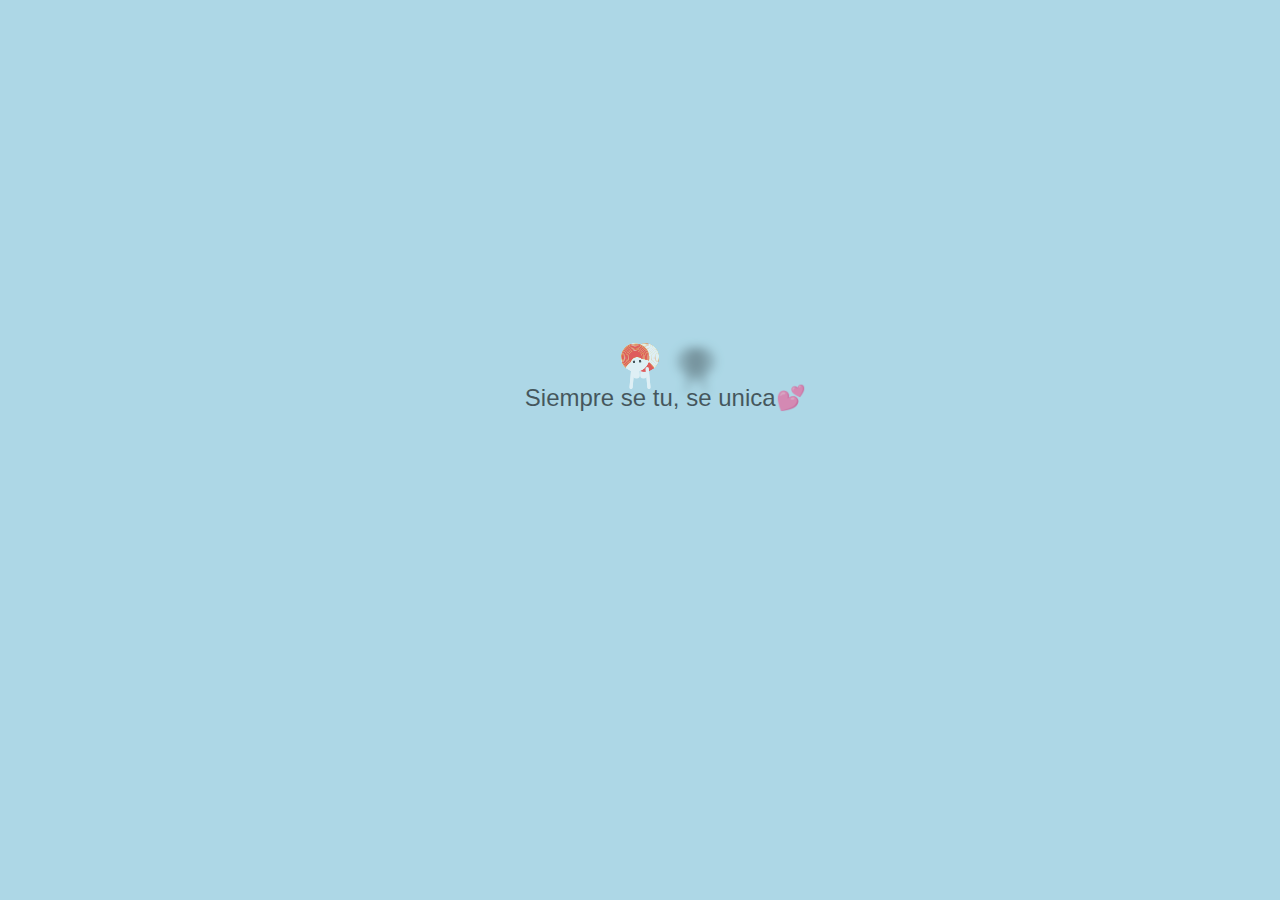
<file: index.html>
<!DOCTYPE html>
<html lang="es">
  <head>
    <meta charset="UTF-8" />
    <meta name="viewport" content="width=device-width, initial-scale=1.0" />
    <link rel="stylesheet" href="pez.css" />
    <title>Yare🌻</title>
  </head>
  <body>
    <p>Siempre se tu, se unica💕</p>
    <div class="fish">
      <div class="koiCoil"></div>
      <div class="koiCoil"></div>
      <div class="koiCoil"></div>
      <div class="koiCoil"></div>
      <div class="koiCoil"></div>
      <div class="koiCoil"></div>
      <div class="koiCoil"></div>
      <div class="koiCoil"></div>
      <div class="koiCoil"></div>
      <div class="koiCoil"></div>
      <div class="koiCoil"></div>
      <div class="koiCoil"></div>
      <div class="koiCoil"></div>
      <div class="koiCoil"></div>
      <div class="koiCoil"></div>
    </div>
    <div class="fish">
      <div class="koiCoil"></div>
      <div class="koiCoil"></div>
      <div class="koiCoil"></div>
      <div class="koiCoil"></div>
      <div class="koiCoil"></div>
      <div class="koiCoil"></div>
      <div class="koiCoil"></div>
      <div class="koiCoil"></div>
      <div class="koiCoil"></div>
      <div class="koiCoil"></div>
      <div class="koiCoil"></div>
      <div class="koiCoil"></div>
      <div class="koiCoil"></div>
      <div class="koiCoil"></div>
      <div class="koiCoil"></div>
    </div>
    <div class="seaLevel"></div>

    
  </body>
</html>
</file>
<file: pez.css>
:root {
  --coilSize: 14px;
  --delayCount: 40ms;
  --scaleMe: 1;

  --scaleFlip: 1;
  --posFlip: 0;
}
body,
.seaLevel {
  font-family: "Open Sans", sans-serif;
  background-color: lightblue;
  overflow: hidden;
}
.arrow {
 position: absolute;
 right: 2%;
 bottom: 2%;

}

.back {
  position: absolute;
  left: 2%;
  bottom: 2%;
 
 }
p {
  position: absolute;
  left: 41%;
  top: 40%;
  font-size: 1.5rem;
}
.fish {
  position: absolute;
  top: -35%;
  left: 0;
  width: 100%;
  height: 100%;
  filter: drop-shadow(
    calc(var(--coilSize) * 4) calc(var(--coilSize) / 3) 5px rgba(0, 0, 0, 0.3)
  );
}
.fish .koiCoil {
  position: absolute;
  width: var(--coilSize);
  height: var(--coilSize);
  background-color: orangered;
  border-radius: 50%;
  top: 50%;
  left: 50%;
  margin-left: calc(var(--coilSize) / -2);
  margin-top: calc(var(--coilSize) / -2);
  transform: scale(var(--scaleMe), var(--scaleMe));
  filter: contrast(200%);
  offset-path: path(
    "M11.7692 229.5C14.552 200.052 7.51901 171.858 -42.8757 170.644C-105.869 169.128 -131.294 76.612 -101.695 51.5872C-72.0955 26.5625 -24.6607 -50.7867 70.5883 51.5872C165.837 153.961 27.7073 131.211 33.0199 183.157C38.3326 235.102 90.3211 195.669 139.274 223.727C188.226 251.785 207.959 299.56 139.274 316.243C70.5883 332.926 41.3685 398.9 81.9726 419.754C122.577 440.608 222 478.524 222 419.754C222 372.738 222 242.432 222 183.157C219.091 129.948 175.78 30.8091 25.8099 59.9288C-161.652 96.3284 -30.3529 119.837 25.8099 141.07C81.9726 162.303 171.529 204.769 126.751 260.506C81.9726 316.243 101.326 362.501 139.274 373.496C177.222 384.492 170.012 464.495 70.5883 462.979C-28.835 461.462 -42.8757 393.015 -42.8757 373.496C-42.8757 238.288 11.7692 293 11.7692 240.506C11.7692 208.05 11.7692 237.336 11.7692 229.5Z"
  );
  animation: fishAnim 20000ms linear infinite;
  box-shadow: calc(var(--coilSize) / -2) calc(var(--coilSize) / -10) 0 white
    inset;
}

.fish:nth-of-type(2) {
  transform-origin: top center;
  transform: scale(-1, 1);
  filter: drop-shadow(
    calc(var(--coilSize) * -4) calc(var(--coilSize) / 3) 5px rgba(0, 0, 0, 0.3)
  );
}
.fish:nth-of-type(2) .koiCoil {
  background-color: white;
  box-shadow: calc(var(--coilSize) / -2) calc(var(--coilSize) / -10) 0 orangered
    inset;
}
.fish .koiCoil:nth-of-type(15),
.fish .koiCoil:nth-of-type(14) {
  background-color: orangered;
}
.fish:nth-of-type(2) .koiCoil:nth-of-type(15),
.fish:nth-of-type(2) .koiCoil:nth-of-type(14) {
  background-color: white;
}
.fish .koiCoil:nth-of-type(15)::after {
  content: ":";
  position: absolute;
  color: black;
  font-weight: 800;
  text-align: center;
  line-height: 60%;
  font-size: calc(var(--coilSize) * 1.2);
}
.fish .koiCoil:nth-of-type(1)::before {
  content: "";
  position: absolute;
  width: 100%;
  height: 50%;
  top: 25%;
  left: -100%;
  border-radius: var(--coilSize);
  background-color: white;
  /*box-shadow: calc(var(--coilSize) / -10) calc(var(--coilSize) / -4) calc(var(--coilSize) / 3) rgba(0,0,0,.3) inset;*/
  transform-origin: center right;
  animation: backFlip 200ms ease-in-out alternate infinite;
}
.fish .koiCoil:nth-of-type(14) {
  --scaleMe: 1.2;
  animation-delay: calc(var(--delayCount) * 1);
}
.fish .koiCoil:nth-of-type(13) {
  --scaleMe: 1.35;
  animation-delay: calc(var(--delayCount) * 2);
}
.fish .koiCoil:nth-of-type(12) {
  --scaleMe: 1.55;
  animation-delay: calc(var(--delayCount) * 3);
}
.fish .koiCoil:nth-of-type(11) {
  --scaleMe: 1.75;
  animation-delay: calc(var(--delayCount) * 4);
}
.fish .koiCoil:nth-of-type(10) {
  --scaleMe: 1.9;
  animation-delay: calc(var(--delayCount) * 5);
}
.fish .koiCoil:nth-of-type(9) {
  --scaleMe: 2;
  animation-delay: calc(var(--delayCount) * 6);
}
.fish .koiCoil:nth-of-type(8) {
  --scaleMe: 2;
  animation-delay: calc(var(--delayCount) * 7);
}
.fish .koiCoil:nth-of-type(7) {
  --scaleMe: 2;
  animation-delay: calc(var(--delayCount) * 8);
}
.fish .koiCoil:nth-of-type(6) {
  --scaleMe: 1.9;
  animation-delay: calc(var(--delayCount) * 9);
}
.fish .koiCoil:nth-of-type(5) {
  --scaleMe: 1.75;
  animation-delay: calc(var(--delayCount) * 10);
}
.fish .koiCoil:nth-of-type(4) {
  --scaleMe: 1.55;
  animation-delay: calc(var(--delayCount) * 11);
}
.fish .koiCoil:nth-of-type(3) {
  --scaleMe: 1.35;
  animation-delay: calc(var(--delayCount) * 12);
}
.fish .koiCoil:nth-of-type(2) {
  --scaleMe: 1.2;
  animation-delay: calc(var(--delayCount) * 13);
}
.fish .koiCoil:nth-of-type(1) {
  animation-delay: calc(var(--delayCount) * 14);
}
.fish .koiCoil:nth-of-type(12)::before,
.fish .koiCoil:nth-of-type(12)::after {
  content: "";
  position: absolute;
  width: 100%;
  height: 20%;
  top: -10%;
  left: -100%;
  border-radius: var(--coilSize);
  background-color: white;
  transform-origin: center right;
  animation: sideFlip 500ms ease-in-out alternate infinite;
}
.fish .koiCoil:nth-of-type(12)::after {
  --scaleFlip: -1;
  --posFlip: calc(var(--coilSize) * -1);
}
.seaLevel {
  position: absolute;
  width: 100%;
  height: 100%;
  top: 0;
  left: 0;
  opacity: 0.4;
}
@keyframes fishAnim {
  0% {
    offset-distance: 0%;
  }
  100% {
    offset-distance: 100%;
  }
}
@keyframes backFlip {
  0% {
    transform: rotate(45deg);
  }
  100% {
    transform: rotate(-45deg);
  }
}
@keyframes sideFlip {
  0% {
    transform: scale(1, var(--scaleFlip)) translateY(var(--posFlip))
      rotate(80deg);
  }
  100% {
    transform: scale(1, var(--scaleFlip)) translateY(var(--posFlip))
      rotate(20deg);
  }
}
</file>
